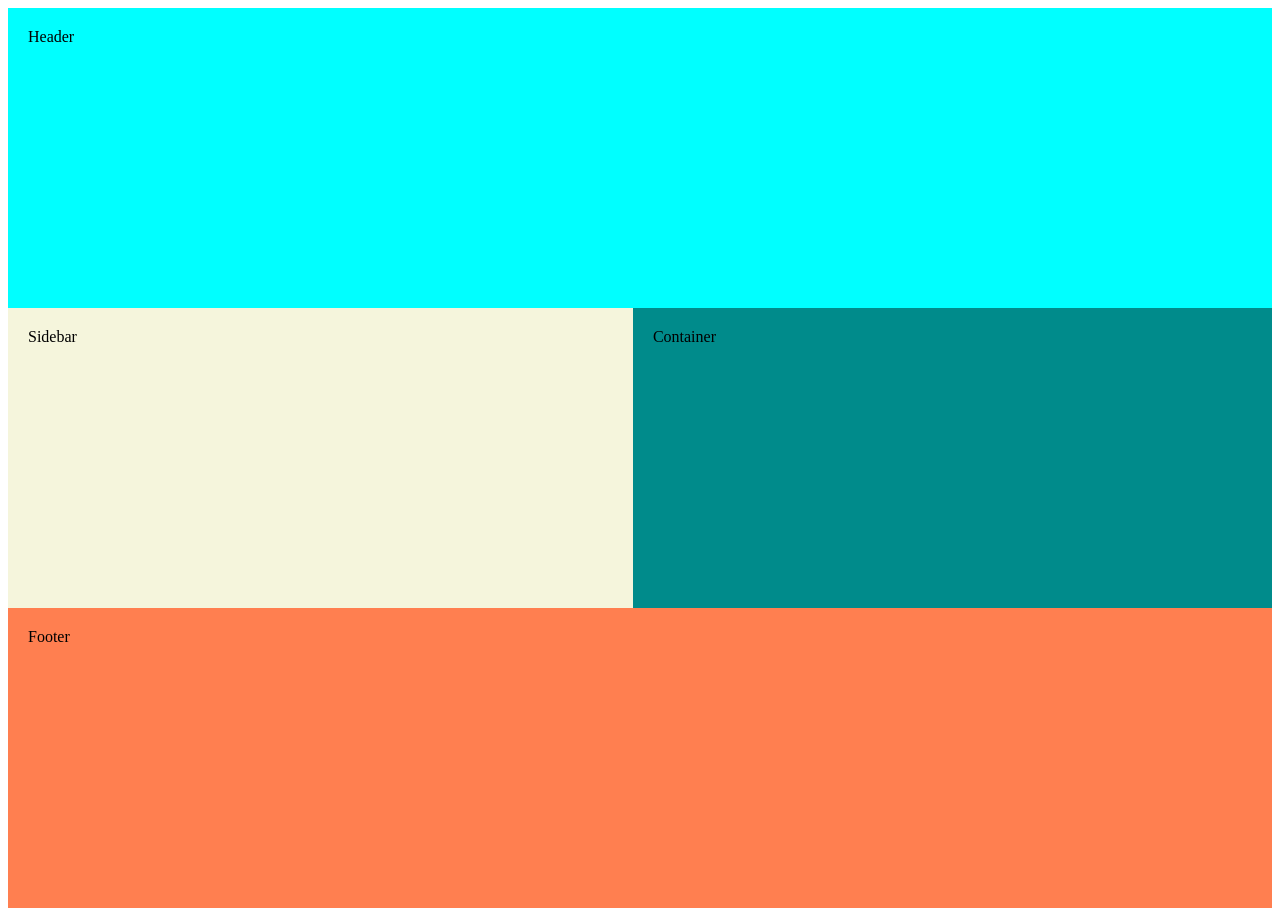
<file: grid-layout.html>
<!DOCTYPE html>
<html lang="en">
<head>
    <meta charset="UTF-8">
    <meta name="viewport" content="width=device-width, initial-scale=1.0">
    <title>Grid Layout</title>
    <link rel="stylesheet" href="main-layout.css">
</head>
<body>
   <div class="grid-container">
    <div class="header">Header</div>
    <div class="sidebar">Sidebar</div>
    <div class="content">Container</div>
    <div class="footer">Footer</div>
   </div> 
</body>
</html>
</file>
<file: main-layout.css>
.grid-container{
    display: grid;
    min-height: 100vh;
    grid-template-areas: "header header"
    "sidebar content"
    "footer footer";
}

.header{
    grid-area: header;
    background-color: aqua;
    padding: 20px;
}

.sidebar{
    grid-area: sidebar;
    background-color: beige;
    padding: 20px;
}

.content{
    grid-area: content;
    background-color: darkcyan;
    padding: 20px;
}

.footer{
    grid-area: footer;
    background-color: coral;
    padding: 20px;
}
</file>
